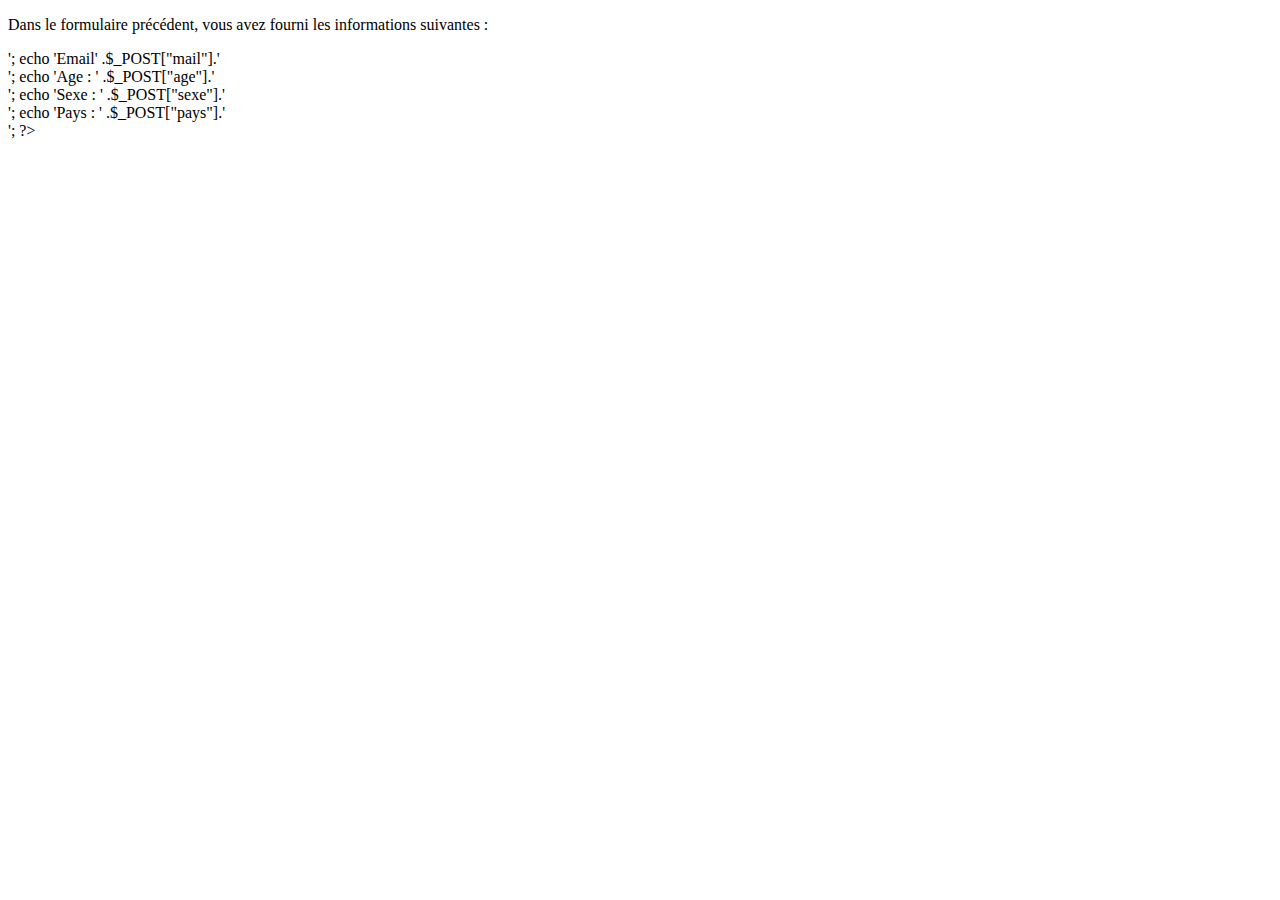
<file: traitement.html>
<!DOCTYPE html>
<html>
    <head>
        <title>Page de traitement</title>
        <meta charset="utf-8">
    </head>
    <body>
        <p>Dans le formulaire précédent, vous avez fourni les
        informations suivantes :</p>
        
        <?php
            echo 'Nom'.$_POST["prenom"].'<br>';
            echo 'Email' .$_POST["mail"].'<br>';
            echo 'Age : ' .$_POST["age"].'<br>';
            echo 'Sexe : ' .$_POST["sexe"].'<br>';
            echo 'Pays : ' .$_POST["pays"].'<br>';
        ?>
    </body>
</html>
</file>
